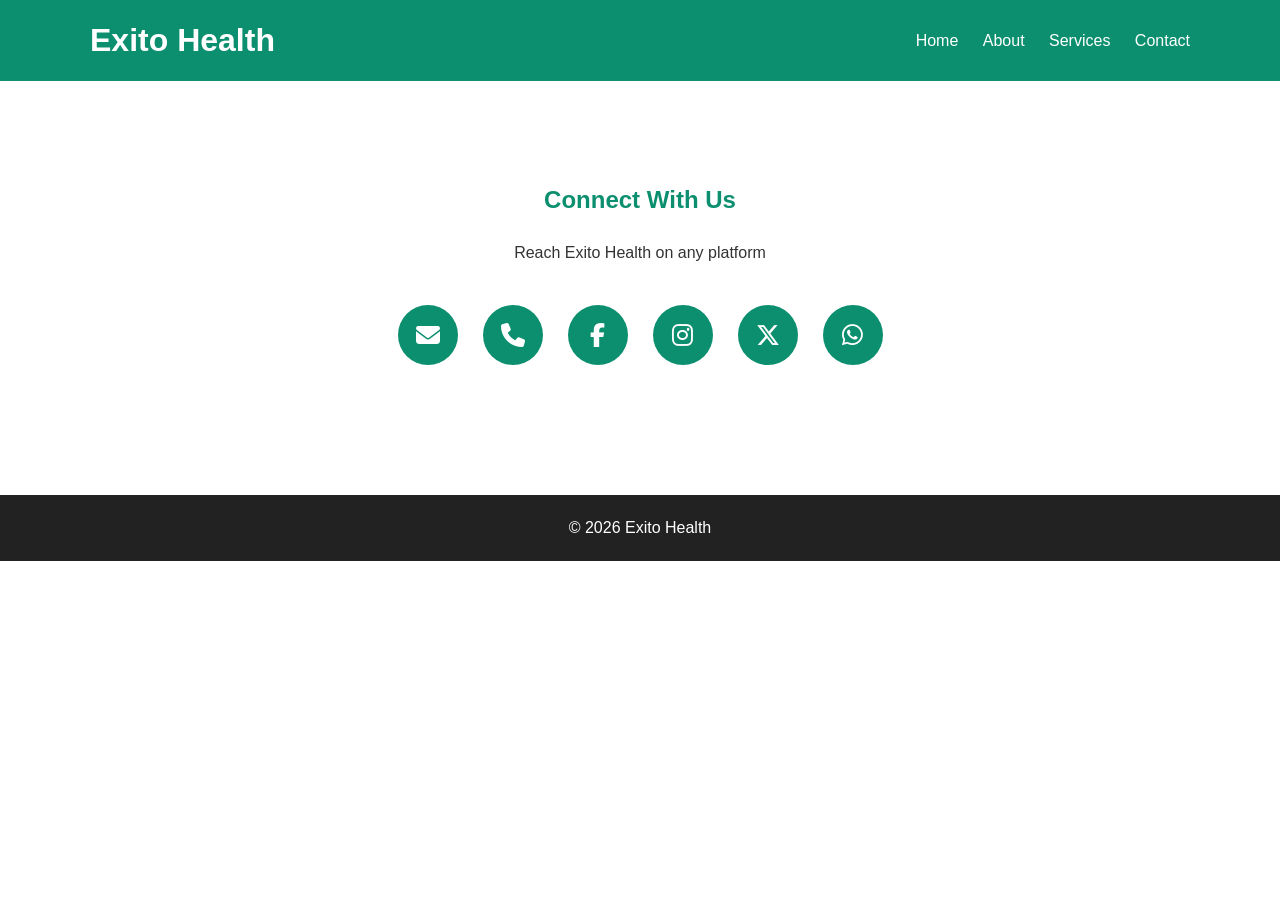
<file: contact.html>
<!DOCTYPE html>
<html lang="en">
<head>
<meta charset="UTF-8">
<meta name="viewport" content="width=device-width, initial-scale=1.0">
<title>Contact | Exito Health</title>

<link rel="stylesheet" href="style.css">

<!-- Font Awesome Icons -->
<link rel="stylesheet" href="https://cdnjs.cloudflare.com/ajax/libs/font-awesome/6.5.0/css/all.min.css">

<style>

.contact-page{
padding:100px 20px;
text-align:center;
}

.contact-page h1{
color:#0c8f6f;
margin-bottom:20px;
}

.icon-container{
display:flex;
justify-content:center;
gap:25px;
margin-top:40px;
flex-wrap:wrap;
}

.icon-container a{
width:60px;
height:60px;
display:flex;
align-items:center;
justify-content:center;
border-radius:50%;
background:#0c8f6f;
color:white;
font-size:24px;
text-decoration:none;
transition:0.3s;
}

.icon-container a:hover{
background:#2ecc71;
transform:scale(1.1);
}

</style>

</head>

<body>

<header>
<div class="container nav">
<h1>Exito Health</h1>

<nav>
<a href="index.html">Home</a>
<a href="index.html#about">About</a>
<a href="index.html#services">Services</a>
<a href="contact.html">Contact</a>
</nav>

</div>
</header>


<section class="contact-page">

<h1>Connect With Us</h1>
<p>Reach Exito Health on any platform</p>

<div class="icon-container">

<a href="mailto:info@exitohealth.com">
<i class="fa-solid fa-envelope"></i>
</a>

<a href="tel:+234000000000">
<i class="fa-solid fa-phone"></i>
</a>

<a href="https://facebook.com" target="_blank">
<i class="fa-brands fa-facebook-f"></i>
</a>

<a href="https://instagram.com" target="_blank">
<i class="fa-brands fa-instagram"></i>
</a>

<a href="https://x.com" target="_blank">
<i class="fa-brands fa-x-twitter"></i>
</a>

<a href="https://wa.me/234000000000">
<i class="fa-brands fa-whatsapp"></i>
</a>

</div>

</section>


<footer>
<p>© 2026 Exito Health</p>
</footer>

</body>
</html>
</file>
<file: style.css>
*{
margin:0;
padding:0;
box-sizing:border-box;
font-family:Arial, Helvetica, sans-serif;
}

body{
line-height:1.6;
color:#333;
}

.container{
width:90%;
max-width:1100px;
margin:auto;
}

header{
background:#0c8f6f;
color:white;
padding:15px 0;
}

.nav{
display:flex;
justify-content:space-between;
align-items:center;
}

nav a{
color:white;
margin-left:20px;
text-decoration:none;
font-weight:500;
}

.hero{
background:url('https://images.unsplash.com/photo-1490645935967-10de6ba17061') center/cover no-repeat;
height:90vh;
display:flex;
align-items:center;
justify-content:center;
text-align:center;
color:white;
}

.hero-content{
background:rgba(0,0,0,0.5);
padding:40px;
border-radius:10px;
}

.hero h2{
font-size:40px;
margin-bottom:20px;
}

.hero p{
margin-bottom:20px;
}

.btn{
background:#2ecc71;
padding:12px 25px;
color:white;
text-decoration:none;
border-radius:5px;
}

.about{
padding:60px 0;
}

.about-grid{
display:grid;
grid-template-columns:1fr 1fr;
gap:40px;
align-items:center;
}

.about img{
width:100%;
border-radius:10px;
}

.services{
background:#f4f4f4;
padding:60px 0;
text-align:center;
}

.service-grid{
display:grid;
grid-template-columns:repeat(auto-fit,minmax(250px,1fr));
gap:20px;
margin-top:30px;
}

.card{
background:white;
padding:25px;
border-radius:10px;
box-shadow:0 4px 10px rgba(0,0,0,0.1);
}

.testimonial{
padding:60px 0;
text-align:center;
background:#0c8f6f;
color:white;
}

.contact{
padding:60px 0;
text-align:center;
}

form{
max-width:500px;
margin:auto;
display:flex;
flex-direction:column;
gap:15px;
}

input, textarea{
padding:12px;
border:1px solid #ccc;
border-radius:5px;
}

button{
background:#0c8f6f;
color:white;
border:none;
padding:12px;
border-radius:5px;
cursor:pointer;
}

footer{
background:#222;
color:white;
text-align:center;
padding:20px;
margin-top:30px;
}

@media(max-width:768px){

.about-grid{
grid-template-columns:1fr;
}

.hero h2{
font-size:28px;
}

}

.map-container{
width:100%;
height:80vh;
margin-top:20px;
}

iframe{
width:100%;
height:100%;
border:0;
}
</file>
